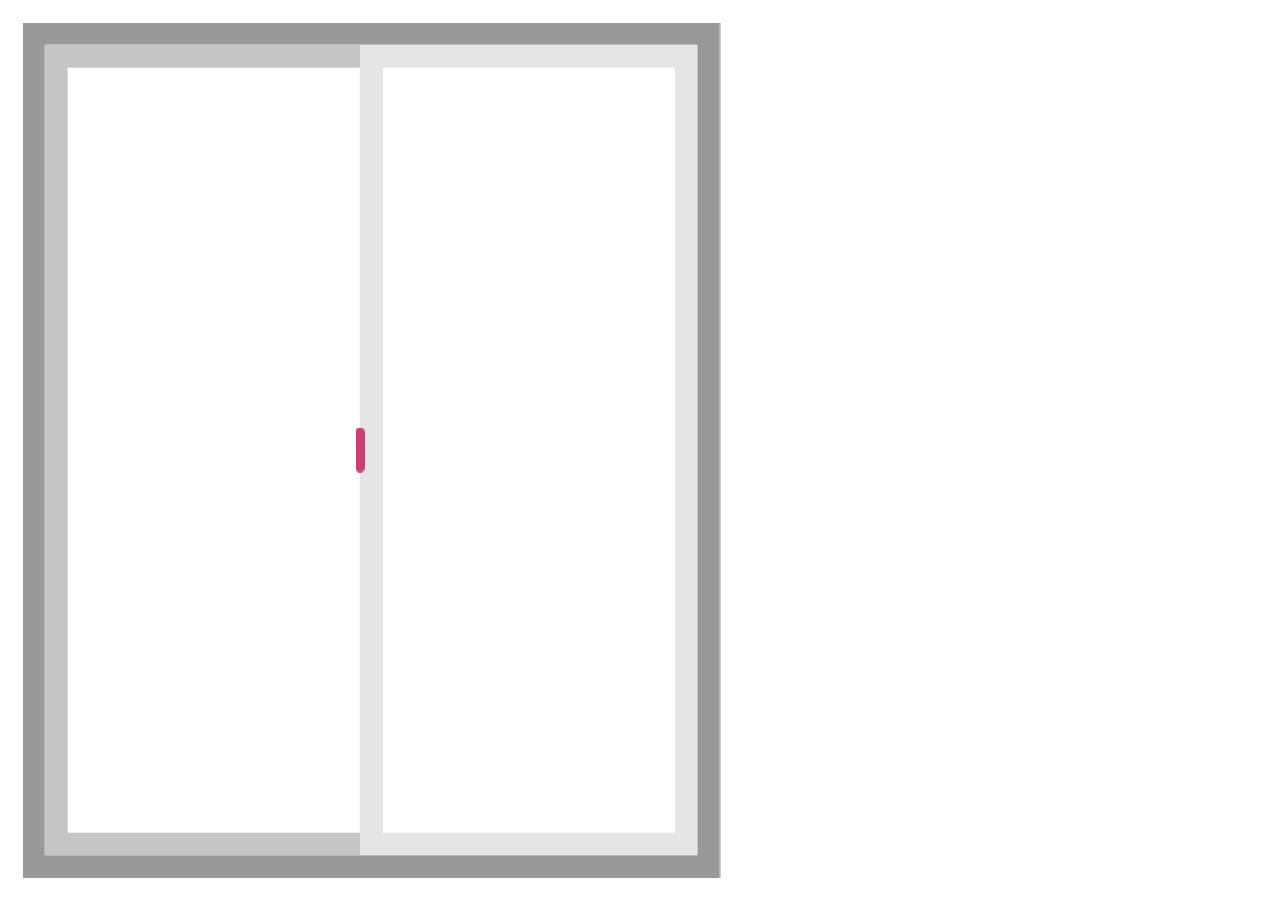
<file: animation/sliding-door.html>
<!DOCTYPE html>
<html>
<head>
	<meta http-equiv="Content-Type" content="text/html; charset=utf-8"/>
	<meta http-equiv="X-UA-Compatible" content="IE=Edge"/>
	<title>Sliding Door</title>
<!--Adobe Edge Runtime-->
    <script type="text/javascript" charset="utf-8" src="edge_includes/edge.6.0.0.min.js"></script>
    <style>
        .edgeLoad-EDGE-21701307 { visibility:hidden; }
    </style>
<script>
   AdobeEdge.loadComposition('sliding-door', 'EDGE-21701307', {
    scaleToFit: "both",
    centerStage: "none",
    minW: "0px",
    maxW: "undefined",
    width: "420px",
    height: "400px"
}, {"dom":{}}, {"dom":{}});
</script>
<!--Adobe Edge Runtime End-->

</head>
<body style="margin:0;padding:0;">
	<div id="Stage" class="EDGE-21701307">
	</div>
</body>
</html>
</file>
